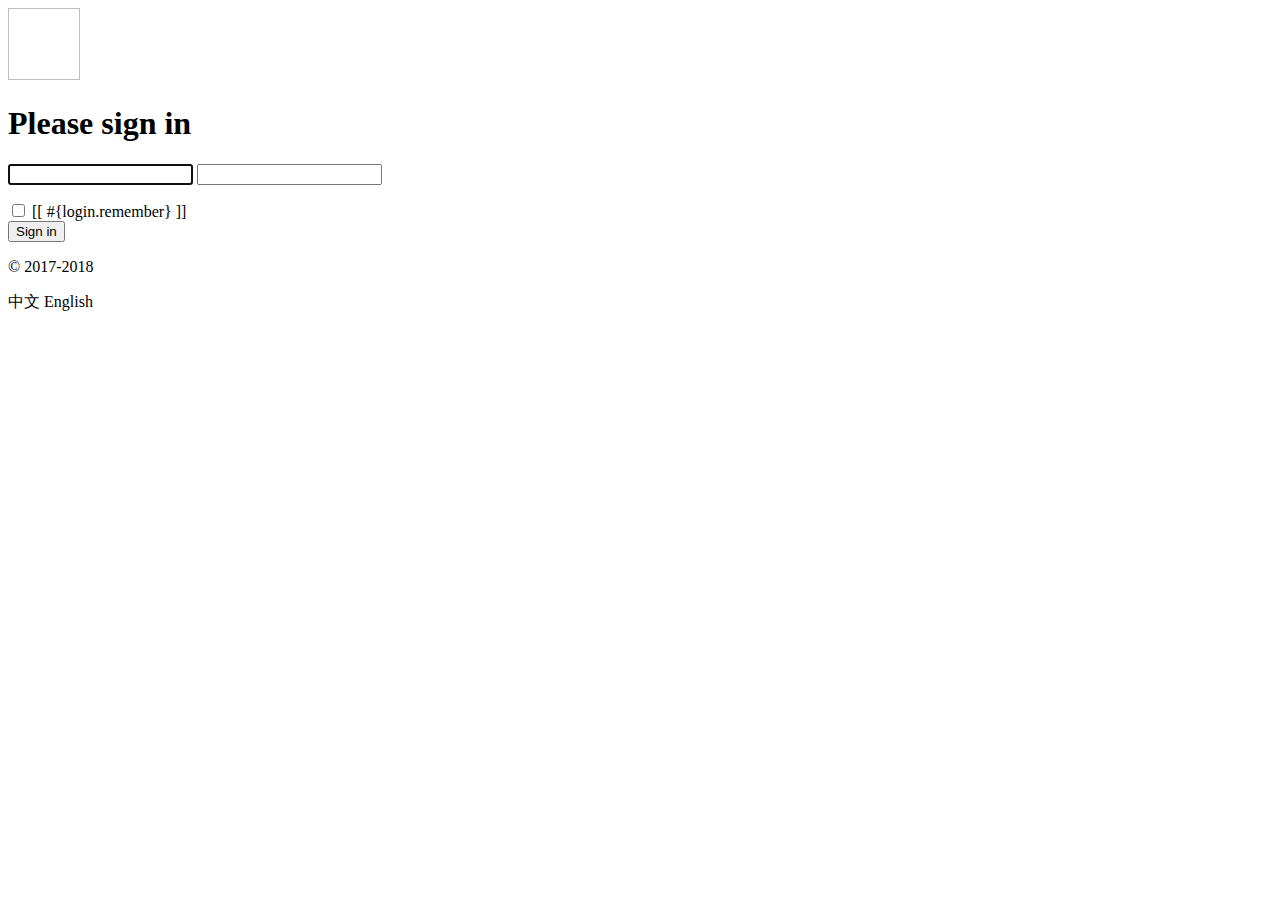
<file: src/main/resources/templates/index.html>
<!DOCTYPE html>
<html lang="en" xmlns:th="http://www.thymeleaf.org">
	<head>
		<meta http-equiv="Content-Type" content="text/html; charset=UTF-8">
		<meta name="viewport" content="width=device-width, initial-scale=1, shrink-to-fit=no">
		<meta name="description" content="">
		<meta name="author" content="">
		<title>Signin Template for Bootstrap</title>
		<!-- Bootstrap core CSS -->
		<link th:href="@{/css/bootstrap.min.css}" rel="stylesheet">
		<!-- Custom styles for this template -->
		<link th:href="@{/css/signin.css}" rel="stylesheet">
	</head>

	<body class="text-center">
		<form class="form-signin" th:action="@{/user/login}">
			<img class="mb-4" th:src="@{/img/bootstrap-solid.svg}" alt="" width="72" height="72">
			<h1 class="h3 mb-3 font-weight-normal" th:text="#{login.tip}">Please sign in</h1>
<!--			<label class="sr-only" >Username</label>-->
			<input type="text" name="username" class="form-control" th:placeholder="#{login.username}" required="" autofocus="">
<!--			<label class="sr-only" >Password</label>-->
			<input type="password" name="password" class="form-control" th:placeholder="#{login.password}" required="">
			<!--如果msg的值为空,则不显示消息-->
			<p style="color: red" th:text="${msg}" th:if="${not #strings.isEmpty(msg)}"></p>
			<div class="checkbox mb-3">
				<label>
					<input type="checkbox" value="remember-me"> [[ #{login.remember} ]]
				</label>
			</div>
			<button class="btn btn-lg btn-primary btn-block" type="submit" th:text="#{login.btn}">Sign in</button>
			<p class="mt-5 mb-3 text-muted">© 2017-2018</p>
			<a class="btn btn-sm" th:href="@{/index.html(lang='zh_CN')}">中文</a>
			<a class="btn btn-sm" th:href="@{/index.html(lang='en_US')}">English</a>
		</form>

	</body>

</html>
</file>
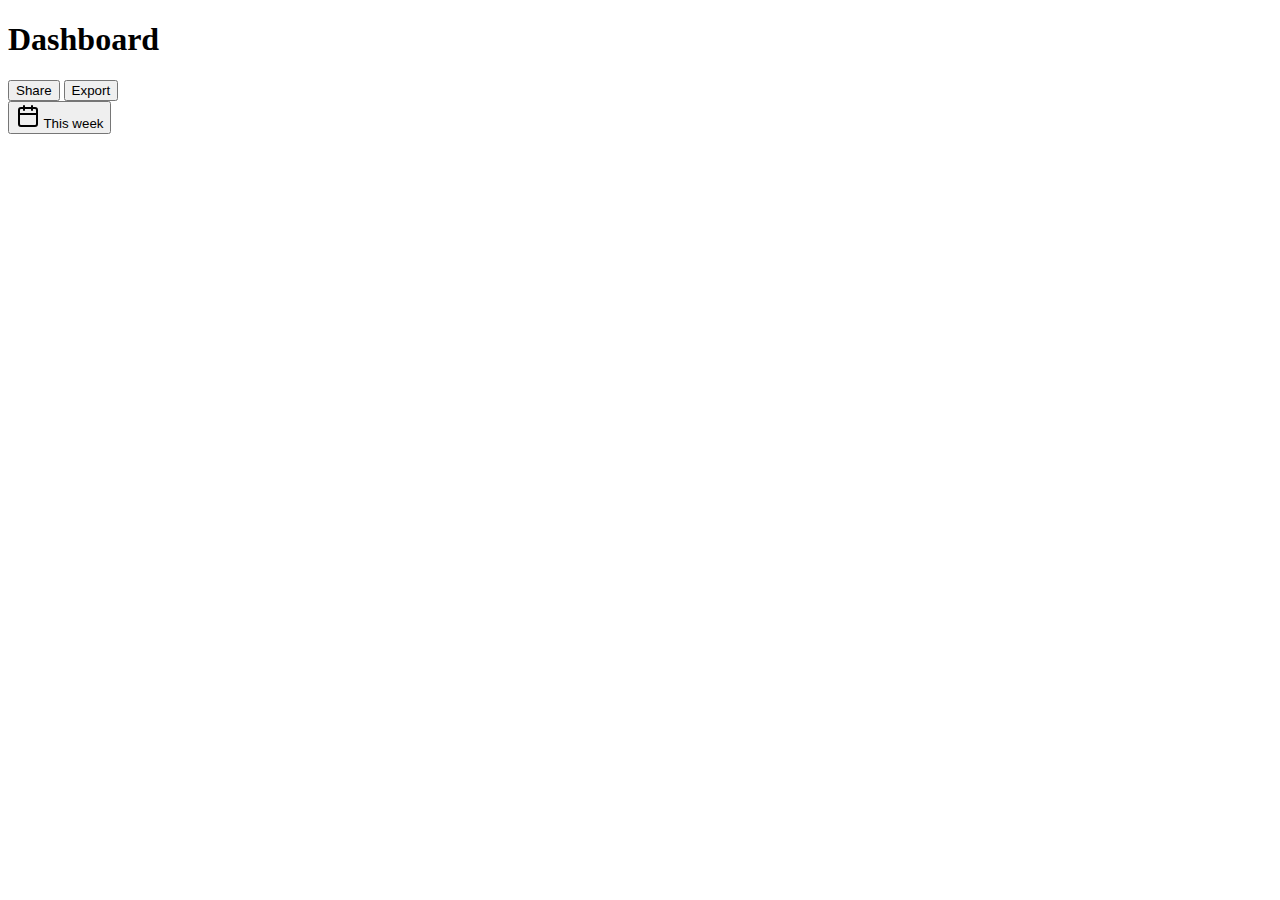
<file: src/main/resources/templates/dashboard.html>
<!DOCTYPE html>
<!-- saved from url=(0052)http://getbootstrap.com/docs/4.0/examples/dashboard/ -->
<html lang="en" xmlns:th="http://www.thymeleaf.org">
	<head>
		<meta http-equiv="Content-Type" content="text/html; charset=UTF-8">
		<meta name="viewport" content="width=device-width, initial-scale=1, shrink-to-fit=no">
		<meta name="description" content="">
		<meta name="author" content="">

		<title>Dashboard Template for Bootstrap</title>
		<!-- Bootstrap core CSS -->
		<link th:href="@{/css/bootstrap.min.css}" rel="stylesheet">

		<!-- Custom styles for this template -->
		<link th:href="@{/css/dashboard.css}" rel="stylesheet">
		<style type="text/css">
			/* Chart.js */
			
			@-webkit-keyframes chartjs-render-animation {
				from {
					opacity: 0.99
				}
				to {
					opacity: 1
				}
			}
			
			@keyframes chartjs-render-animation {
				from {
					opacity: 0.99
				}
				to {
					opacity: 1
				}
			}
			
			.chartjs-render-monitor {
				-webkit-animation: chartjs-render-animation 0.001s;
				animation: chartjs-render-animation 0.001s;
			}
		</style>
	</head>

	<body>
		<!--顶部导航栏-->
		<div th:replace="~{commons/commons::topbar}" }></div>

		<div class="container-fluid">
			<div class="row">
				<!--侧边栏-->
				<div th:replace="~{commons/commons::siderbar(active='dashboard.html')}"></div>

				<main role="main" class="col-md-9 ml-sm-auto col-lg-10 pt-3 px-4">
					<div class="chartjs-size-monitor" style="position: absolute; left: 0px; top: 0px; right: 0px; bottom: 0px; overflow: hidden; pointer-events: none; visibility: hidden; z-index: -1;">
						<div class="chartjs-size-monitor-expand" style="position:absolute;left:0;top:0;right:0;bottom:0;overflow:hidden;pointer-events:none;visibility:hidden;z-index:-1;">
							<div style="position:absolute;width:1000000px;height:1000000px;left:0;top:0"></div>
						</div>
						<div class="chartjs-size-monitor-shrink" style="position:absolute;left:0;top:0;right:0;bottom:0;overflow:hidden;pointer-events:none;visibility:hidden;z-index:-1;">
							<div style="position:absolute;width:200%;height:200%;left:0; top:0"></div>
						</div>
					</div>
					<div class="d-flex justify-content-between flex-wrap flex-md-nowrap align-items-center pb-2 mb-3 border-bottom">
						<h1 class="h2">Dashboard</h1>
						<div class="btn-toolbar mb-2 mb-md-0">
							<div class="btn-group mr-2">
								<button class="btn btn-sm btn-outline-secondary">Share</button>
								<button class="btn btn-sm btn-outline-secondary">Export</button>
							</div>
							<button class="btn btn-sm btn-outline-secondary dropdown-toggle">
                <svg xmlns="http://www.w3.org/2000/svg" width="24" height="24" viewBox="0 0 24 24" fill="none" stroke="currentColor" stroke-width="2" stroke-linecap="round" stroke-linejoin="round" class="feather feather-calendar"><rect x="3" y="4" width="18" height="18" rx="2" ry="2"></rect><line x1="16" y1="2" x2="16" y2="6"></line><line x1="8" y1="2" x2="8" y2="6"></line><line x1="3" y1="10" x2="21" y2="10"></line></svg>
                This week
              </button>
						</div>
					</div>

					<canvas class="my-4 chartjs-render-monitor" id="myChart" width="1076" height="454" style="display: block; width: 1076px; height: 454px;"></canvas>

					
				</main>
			</div>
		</div>

		<!-- Bootstrap core JavaScript
    ================================================== -->
		<!-- Placed at the end of the document so the pages load faster -->
		<script type="text/javascript" th:src="@{/js/jquery-3.2.1.slim.min.js}" ></script>
		<script type="text/javascript" th:src="@{/js/popper.min.js}" ></script>
		<script type="text/javascript" th:src="@{/js/bootstrap.min.js}" ></script>

		<!-- Icons -->
		<script type="text/javascript" th:src="@{/js/feather.min.js}" ></script>
		<script>
			feather.replace()
		</script>

		<!-- Graphs -->
		<script type="text/javascript" th:src="@{/js/Chart.min.js}" ></script>
		<script>
			var ctx = document.getElementById("myChart");
			var myChart = new Chart(ctx, {
				type: 'line',
				data: {
					labels: ["Sunday", "Monday", "Tuesday", "Wednesday", "Thursday", "Friday", "Saturday"],
					datasets: [{
						data: [15339, 21345, 18483, 24003, 23489, 24092, 12034],
						lineTension: 0,
						backgroundColor: 'transparent',
						borderColor: '#007bff',
						borderWidth: 4,
						pointBackgroundColor: '#007bff'
					}]
				},
				options: {
					scales: {
						yAxes: [{
							ticks: {
								beginAtZero: false
							}
						}]
					},
					legend: {
						display: false,
					}
				}
			});
		</script>

	</body>

</html>
</file>
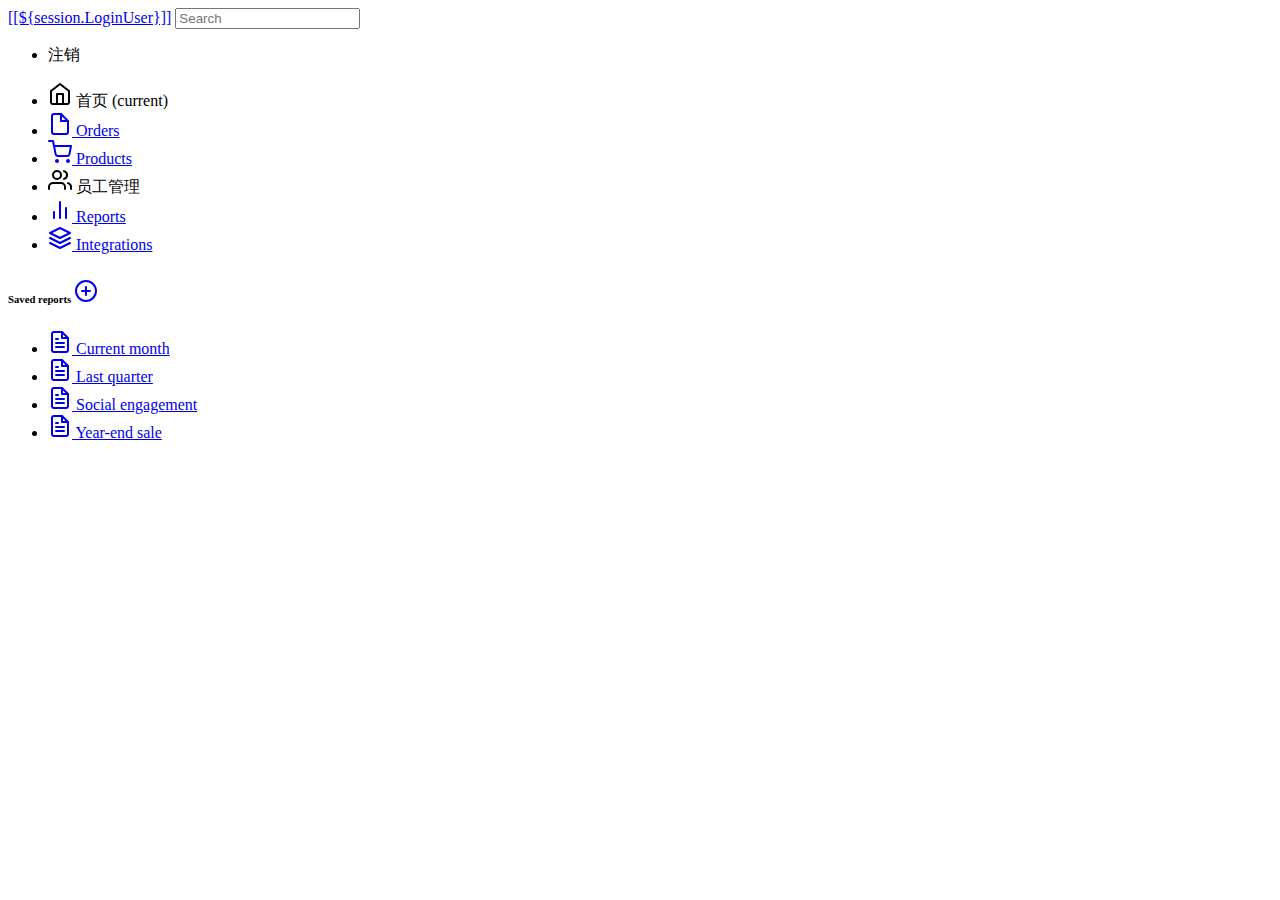
<file: src/main/resources/templates/commons/commons.html>
<!DOCTYPE html>
<html lang="en"  xmlns:th="http://www.thymeleaf.org">
<!--顶部导航栏公共部分-->
<nav class="navbar navbar-dark sticky-top bg-dark flex-md-nowrap p-0" th:fragment="topbar">
    <a class="navbar-brand col-sm-3 col-md-2 mr-0" href="http://getbootstrap.com/docs/4.0/examples/dashboard/#">[[${session.LoginUser}]]</a>
    <input class="form-control form-control-dark w-100" type="text" placeholder="Search" aria-label="Search">
    <ul class="navbar-nav px-3">
        <li class="nav-item text-nowrap">
            <a class="nav-link" th:href="@{user/logout}">注销</a>
        </li>
    </ul>
</nav>

<!--侧边栏公共部分-->
<nav class="col-md-2 d-none d-md-block bg-light sidebar" th:fragment="siderbar">
    <div class="sidebar-sticky">
        <ul class="nav flex-column">
            <li class="nav-item">
                <a th:class="${active=='dashboard.html'?'nav-link active':'nav-link'}" th:href="@{/main}">
                    <svg xmlns="http://www.w3.org/2000/svg" width="24" height="24" viewBox="0 0 24 24" fill="none" stroke="currentColor" stroke-width="2" stroke-linecap="round" stroke-linejoin="round" class="feather feather-home">
                        <path d="M3 9l9-7 9 7v11a2 2 0 0 1-2 2H5a2 2 0 0 1-2-2z"></path>
                        <polyline points="9 22 9 12 15 12 15 22"></polyline>
                    </svg>
                    首页 <span class="sr-only">(current)</span>
                </a>
            </li>
            <li class="nav-item">
                <a class="nav-link" href="http://getbootstrap.com/docs/4.0/examples/dashboard/#">
                    <svg xmlns="http://www.w3.org/2000/svg" width="24" height="24" viewBox="0 0 24 24" fill="none" stroke="currentColor" stroke-width="2" stroke-linecap="round" stroke-linejoin="round" class="feather feather-file">
                        <path d="M13 2H6a2 2 0 0 0-2 2v16a2 2 0 0 0 2 2h12a2 2 0 0 0 2-2V9z"></path>
                        <polyline points="13 2 13 9 20 9"></polyline>
                    </svg>
                    Orders
                </a>
            </li>
            <li class="nav-item">
                <a class="nav-link" href="http://getbootstrap.com/docs/4.0/examples/dashboard/#">
                    <svg xmlns="http://www.w3.org/2000/svg" width="24" height="24" viewBox="0 0 24 24" fill="none" stroke="currentColor" stroke-width="2" stroke-linecap="round" stroke-linejoin="round" class="feather feather-shopping-cart">
                        <circle cx="9" cy="21" r="1"></circle>
                        <circle cx="20" cy="21" r="1"></circle>
                        <path d="M1 1h4l2.68 13.39a2 2 0 0 0 2 1.61h9.72a2 2 0 0 0 2-1.61L23 6H6"></path>
                    </svg>
                    Products
                </a>
            </li>
            <li class="nav-item">
                <a th:class="${active=='list.html'?'nav-link active':'nav-link'}" th:href="@{/employees}">
                    <svg xmlns="http://www.w3.org/2000/svg" width="24" height="24" viewBox="0 0 24 24" fill="none" stroke="currentColor" stroke-width="2" stroke-linecap="round" stroke-linejoin="round" class="feather feather-users">
                        <path d="M17 21v-2a4 4 0 0 0-4-4H5a4 4 0 0 0-4 4v2"></path>
                        <circle cx="9" cy="7" r="4"></circle>
                        <path d="M23 21v-2a4 4 0 0 0-3-3.87"></path>
                        <path d="M16 3.13a4 4 0 0 1 0 7.75"></path>
                    </svg>
                    员工管理
                </a>
            </li>
            <li class="nav-item">
                <a class="nav-link" href="http://getbootstrap.com/docs/4.0/examples/dashboard/#">
                    <svg xmlns="http://www.w3.org/2000/svg" width="24" height="24" viewBox="0 0 24 24" fill="none" stroke="currentColor" stroke-width="2" stroke-linecap="round" stroke-linejoin="round" class="feather feather-bar-chart-2">
                        <line x1="18" y1="20" x2="18" y2="10"></line>
                        <line x1="12" y1="20" x2="12" y2="4"></line>
                        <line x1="6" y1="20" x2="6" y2="14"></line>
                    </svg>
                    Reports
                </a>
            </li>
            <li class="nav-item">
                <a class="nav-link" href="http://getbootstrap.com/docs/4.0/examples/dashboard/#">
                    <svg xmlns="http://www.w3.org/2000/svg" width="24" height="24" viewBox="0 0 24 24" fill="none" stroke="currentColor" stroke-width="2" stroke-linecap="round" stroke-linejoin="round" class="feather feather-layers">
                        <polygon points="12 2 2 7 12 12 22 7 12 2"></polygon>
                        <polyline points="2 17 12 22 22 17"></polyline>
                        <polyline points="2 12 12 17 22 12"></polyline>
                    </svg>
                    Integrations
                </a>
            </li>
        </ul>

        <h6 class="sidebar-heading d-flex justify-content-between align-items-center px-3 mt-4 mb-1 text-muted">
            <span>Saved reports</span>
            <a class="d-flex align-items-center text-muted" href="http://getbootstrap.com/docs/4.0/examples/dashboard/#">
                <svg xmlns="http://www.w3.org/2000/svg" width="24" height="24" viewBox="0 0 24 24" fill="none" stroke="currentColor" stroke-width="2" stroke-linecap="round" stroke-linejoin="round" class="feather feather-plus-circle"><circle cx="12" cy="12" r="10"></circle><line x1="12" y1="8" x2="12" y2="16"></line><line x1="8" y1="12" x2="16" y2="12"></line></svg>
            </a>
        </h6>
        <ul class="nav flex-column mb-2">
            <li class="nav-item">
                <a class="nav-link" href="http://getbootstrap.com/docs/4.0/examples/dashboard/#">
                    <svg xmlns="http://www.w3.org/2000/svg" width="24" height="24" viewBox="0 0 24 24" fill="none" stroke="currentColor" stroke-width="2" stroke-linecap="round" stroke-linejoin="round" class="feather feather-file-text">
                        <path d="M14 2H6a2 2 0 0 0-2 2v16a2 2 0 0 0 2 2h12a2 2 0 0 0 2-2V8z"></path>
                        <polyline points="14 2 14 8 20 8"></polyline>
                        <line x1="16" y1="13" x2="8" y2="13"></line>
                        <line x1="16" y1="17" x2="8" y2="17"></line>
                        <polyline points="10 9 9 9 8 9"></polyline>
                    </svg>
                    Current month
                </a>
            </li>
            <li class="nav-item">
                <a class="nav-link" href="http://getbootstrap.com/docs/4.0/examples/dashboard/#">
                    <svg xmlns="http://www.w3.org/2000/svg" width="24" height="24" viewBox="0 0 24 24" fill="none" stroke="currentColor" stroke-width="2" stroke-linecap="round" stroke-linejoin="round" class="feather feather-file-text">
                        <path d="M14 2H6a2 2 0 0 0-2 2v16a2 2 0 0 0 2 2h12a2 2 0 0 0 2-2V8z"></path>
                        <polyline points="14 2 14 8 20 8"></polyline>
                        <line x1="16" y1="13" x2="8" y2="13"></line>
                        <line x1="16" y1="17" x2="8" y2="17"></line>
                        <polyline points="10 9 9 9 8 9"></polyline>
                    </svg>
                    Last quarter
                </a>
            </li>
            <li class="nav-item">
                <a class="nav-link" href="http://getbootstrap.com/docs/4.0/examples/dashboard/#">
                    <svg xmlns="http://www.w3.org/2000/svg" width="24" height="24" viewBox="0 0 24 24" fill="none" stroke="currentColor" stroke-width="2" stroke-linecap="round" stroke-linejoin="round" class="feather feather-file-text">
                        <path d="M14 2H6a2 2 0 0 0-2 2v16a2 2 0 0 0 2 2h12a2 2 0 0 0 2-2V8z"></path>
                        <polyline points="14 2 14 8 20 8"></polyline>
                        <line x1="16" y1="13" x2="8" y2="13"></line>
                        <line x1="16" y1="17" x2="8" y2="17"></line>
                        <polyline points="10 9 9 9 8 9"></polyline>
                    </svg>
                    Social engagement
                </a>
            </li>
            <li class="nav-item">
                <a class="nav-link" href="http://getbootstrap.com/docs/4.0/examples/dashboard/#">
                    <svg xmlns="http://www.w3.org/2000/svg" width="24" height="24" viewBox="0 0 24 24" fill="none" stroke="currentColor" stroke-width="2" stroke-linecap="round" stroke-linejoin="round" class="feather feather-file-text">
                        <path d="M14 2H6a2 2 0 0 0-2 2v16a2 2 0 0 0 2 2h12a2 2 0 0 0 2-2V8z"></path>
                        <polyline points="14 2 14 8 20 8"></polyline>
                        <line x1="16" y1="13" x2="8" y2="13"></line>
                        <line x1="16" y1="17" x2="8" y2="17"></line>
                        <polyline points="10 9 9 9 8 9"></polyline>
                    </svg>
                    Year-end sale
                </a>
            </li>
        </ul>
    </div>
</nav>
</html>
</file>
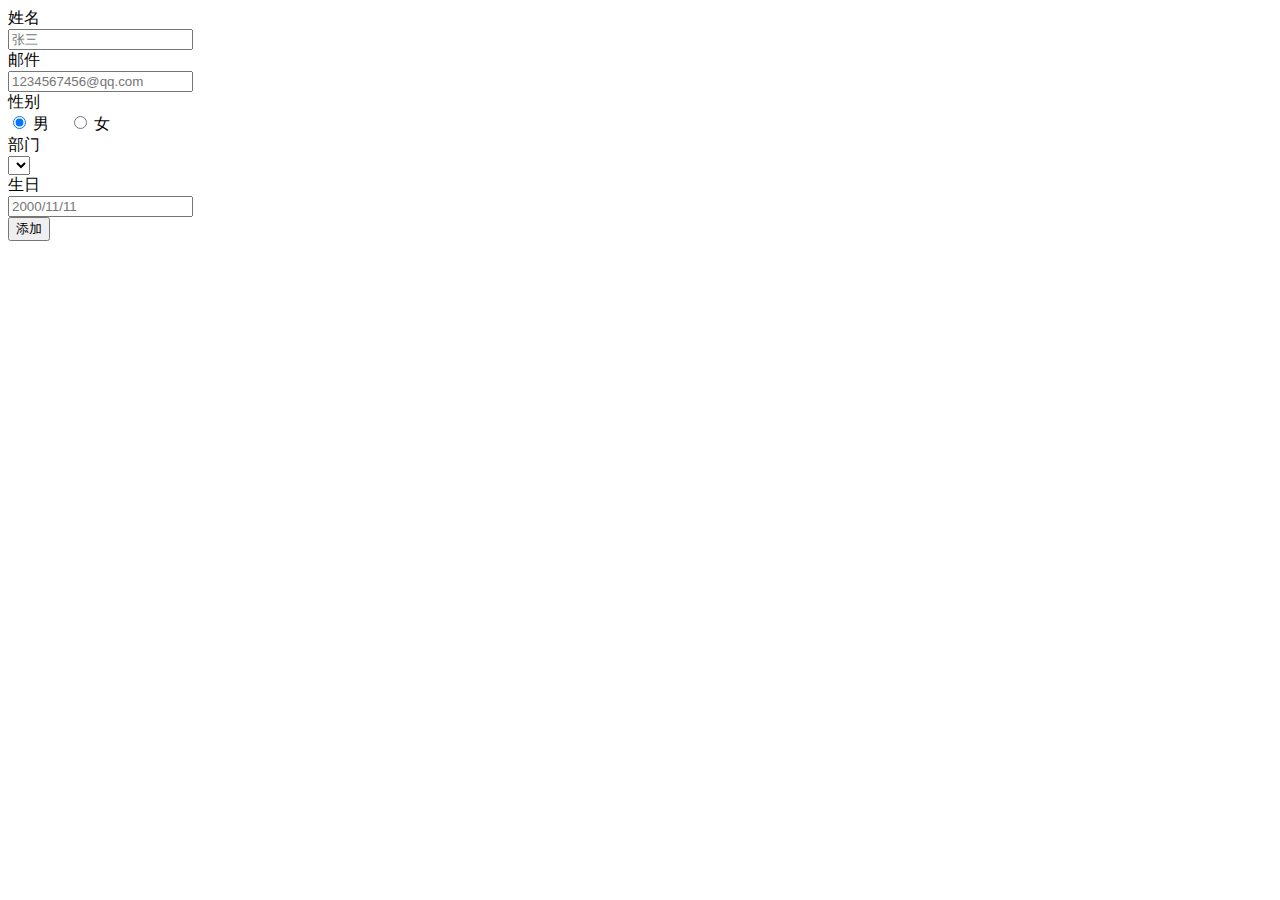
<file: src/main/resources/templates/employee/add.html>
<!DOCTYPE html>
<!-- saved from url=(0052)http://getbootstrap.com/docs/4.0/examples/dashboard/ -->
<html lang="en" xmlns:th="http://www.thymeleaf.org">

    <head>
        <meta http-equiv="Content-Type" content="text/html; charset=UTF-8">
        <meta name="viewport" content="width=device-width, initial-scale=1, shrink-to-fit=no">
        <meta name="description" content="">
        <meta name="author" content="">

        <title>Dashboard Template for Bootstrap</title>
        <!-- Bootstrap core CSS -->
        <link th:href="@{/css/bootstrap.min.css}" rel="stylesheet">

        <!-- Custom styles for this template -->
        <link th:href="@{/css/dashboard.css}" rel="stylesheet">
        <style type="text/css">
            /* Chart.js */

            @-webkit-keyframes chartjs-render-animation {
                from {
                    opacity: 0.99
                }
                to {
                    opacity: 1
                }
            }

            @keyframes chartjs-render-animation {
                from {
                    opacity: 0.99
                }
                to {
                    opacity: 1
                }
            }

            .chartjs-render-monitor {
                -webkit-animation: chartjs-render-animation 0.001s;
                animation: chartjs-render-animation 0.001s;
            }
        </style>
    </head>

    <body>
        <!--顶部导航栏-->
        <div th:replace="~{commons/commons::topbar}"></div>

        <div class="container-fluid">
            <div class="row">
                <!--侧边栏-->
                <div th:replace="~{commons/commons::siderbar(active='list.html')}"></div>

                <main role="main" class="col-md-9 ml-sm-auto col-lg-10 pt-3 px-4">
                    <form class="form-horizontal" th:action="@{/save}" method="post">
                        <div class="form-group">
                            <label class="col-sm-2 control-label">姓名</label>
                            <div class="col-sm-10">
                                <input type="text" class="form-control" placeholder="张三" name="lastName">
                            </div>
                        </div>
                        <div class="form-group">
                            <label class="col-sm-2 control-label">邮件</label>
                            <div class="col-sm-10">
                                <input type="email" class="form-control" placeholder="1234567456@qq.com" name="email">
                            </div>
                        </div>
                        <div class="form-group">
                            <label class="col-sm-2 control-label">性别</label>
                            <div class="col-sm-offset-2 col-sm-10">
                                <label>
                                    <input type="radio" name="gender" checked value="1">&nbsp;男
                                </label>
                                &nbsp;&nbsp;&nbsp;
                                <label>
                                    <input type="radio" name="gender" value="0">&nbsp;女
                                </label>
                            </div>
                        </div>
                        <div class="form-group">
                            <label class="col-sm-2 control-label">部门</label>
                            <div class="col-sm-10">
                                <select class="form-control" name="department.id">
                                    <option th:each="dept:${departments}" th:text="${dept.getDepartmentName()}" th:value="${dept.getId()}"></option>
                                </select>
                            </div>

                        </div>
                        <div class="form-group">
                            <label class="col-sm-2 control-label">生日</label>
                            <div class="col-sm-10">
                                <input type="text" class="form-control" placeholder="2000/11/11" name="birth">
                            </div>
                        </div>
                        <div class="form-group">
                            <div class="col-sm-offset-2 col-sm-10">
                                <button class="btn btn-sm btn-success" type="submit">添加</button>
                            </div>
                        </div>
                    </form>
                </main>
            </div>
        </div>

        <!-- Bootstrap core JavaScript
        ================================================== -->
        <!-- Placed at the end of the document so the pages load faster -->
        <script type="text/javascript" th:src="@{/js/jquery-3.2.1.slim.min.js}" ></script>
        <script type="text/javascript" th:src="@{/js/popper.min.js}" ></script>
        <script type="text/javascript" th:src="@{/js/bootstrap.min.js}" ></script>

        <!-- Icons -->
        <script type="text/javascript" th:src="@{/js/feather.min.js}" ></script>
        <script>
            feather.replace()
        </script>

        <!-- Graphs -->
        <script type="text/javascript" th:src="@{/js/Chart.min.js}" ></script>
        <script>
            var ctx = document.getElementById("myChart");
            var myChart = new Chart(ctx, {
                type: 'line',
                data: {
                    labels: ["Sunday", "Monday", "Tuesday", "Wednesday", "Thursday", "Friday", "Saturday"],
                    datasets: [{
                        data: [15339, 21345, 18483, 24003, 23489, 24092, 12034],
                        lineTension: 0,
                        backgroundColor: 'transparent',
                        borderColor: '#007bff',
                        borderWidth: 4,
                        pointBackgroundColor: '#007bff'
                    }]
                },
                options: {
                    scales: {
                        yAxes: [{
                            ticks: {
                                beginAtZero: false
                            }
                        }]
                    },
                    legend: {
                        display: false,
                    }
                }
            });
        </script>

    </body>

</html>
</file>
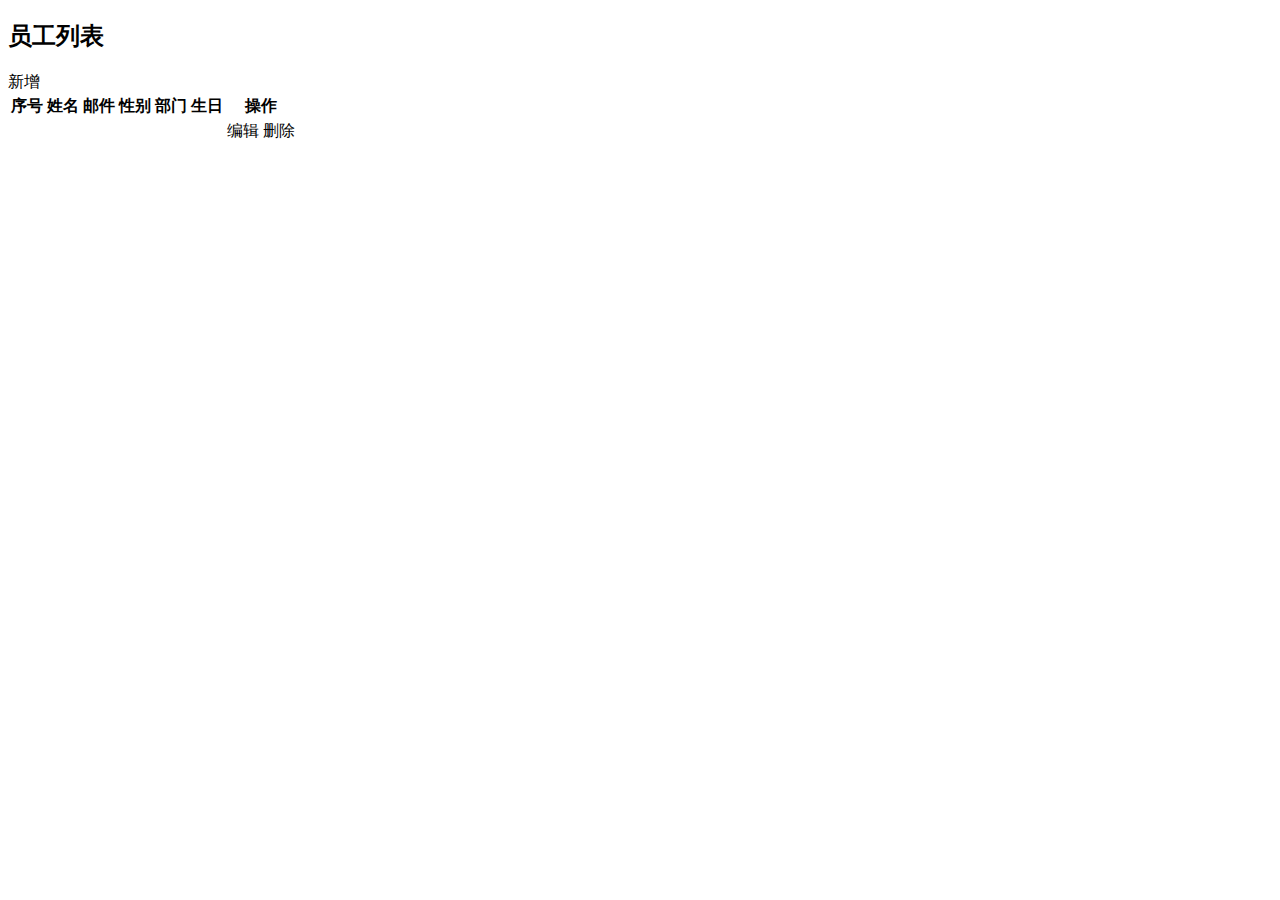
<file: src/main/resources/templates/employee/list.html>
<!DOCTYPE html>
<!-- saved from url=(0052)http://getbootstrap.com/docs/4.0/examples/dashboard/ -->
<html lang="en" xmlns:th="http://www.thymeleaf.org">

	<head>
		<meta http-equiv="Content-Type" content="text/html; charset=UTF-8">
		<meta name="viewport" content="width=device-width, initial-scale=1, shrink-to-fit=no">
		<meta name="description" content="">
		<meta name="author" content="">

		<title>Dashboard Template for Bootstrap</title>
		<!-- Bootstrap core CSS -->
		<link th:href="@{/css/bootstrap.min.css}" rel="stylesheet">

		<!-- Custom styles for this template -->
		<link th:href="@{/css/dashboard.css}" rel="stylesheet">
		<style type="text/css">
			/* Chart.js */
			
			@-webkit-keyframes chartjs-render-animation {
				from {
					opacity: 0.99
				}
				to {
					opacity: 1
				}
			}
			
			@keyframes chartjs-render-animation {
				from {
					opacity: 0.99
				}
				to {
					opacity: 1
				}
			}
			
			.chartjs-render-monitor {
				-webkit-animation: chartjs-render-animation 0.001s;
				animation: chartjs-render-animation 0.001s;
			}
		</style>
	</head>

	<body>
		<!--顶部导航栏-->
		<div th:replace="~{commons/commons::topbar}" }></div>

		<div class="container-fluid">
			<div class="row">
				<!--侧边栏-->
				<div th:replace="~{commons/commons::siderbar(active='list.html')}"></div>

				<main role="main" class="col-md-9 ml-sm-auto col-lg-10 pt-3 px-4">
					<div>
						<h2>员工列表</h2>
						<a class="btn btn-sm btn-success" th:href="@{/add}">新增</a>
					</div>
					<div class="table-responsive">
						<table class="table table-striped table-sm">
							<thead>
								<tr>
									<th>序号</th>
									<th>姓名</th>
									<th>邮件</th>
									<th>性别</th>
									<th>部门</th>
									<th>生日</th>
									<th>操作</th>
								</tr>
							</thead>
							<tbody>
								<tr th:each="employee:${employees}">
									<td th:text="${employee.getId()}"></td>
									<td th:text="${employee.getLastName()}"></td>
									<td th:text="${employee.getEmail()}"></td>
									<td th:text="${employee.getGender()==0?'女':'男'}"></td>
									<td th:text="${employee.getDepartment().getDepartmentName()}"></td>
									<td th:text="${#dates.format(employee.getBirth(),'yyyy-MM-dd')}"></td>
									<td>
										<a class="btn btn-sm btn-primary" th:href="@{'/edit/'+${employee.getId()}}">编辑</a>
										<a class="btn btn-sm btn-danger" th:href="@{|/delete/${employee.getId()}|}">删除</a>
									</td>
								</tr>
							</tbody>
						</table>
					</div>
				</main>
			</div>
		</div>

		<!-- Bootstrap core JavaScript
    ================================================== -->
		<!-- Placed at the end of the document so the pages load faster -->
		<script type="text/javascript" th:src="@{/js/jquery-3.2.1.slim.min.js}" ></script>
		<script type="text/javascript" th:src="@{/js/popper.min.js}" ></script>
		<script type="text/javascript" th:src="@{/js/bootstrap.min.js}" ></script>

		<!-- Icons -->
		<script type="text/javascript" th:src="@{/js/feather.min.js}" ></script>
		<script>
			feather.replace()
		</script>

		<!-- Graphs -->
		<script type="text/javascript" th:src="@{/js/Chart.min.js}" ></script>
		<script>
			var ctx = document.getElementById("myChart");
			var myChart = new Chart(ctx, {
				type: 'line',
				data: {
					labels: ["Sunday", "Monday", "Tuesday", "Wednesday", "Thursday", "Friday", "Saturday"],
					datasets: [{
						data: [15339, 21345, 18483, 24003, 23489, 24092, 12034],
						lineTension: 0,
						backgroundColor: 'transparent',
						borderColor: '#007bff',
						borderWidth: 4,
						pointBackgroundColor: '#007bff'
					}]
				},
				options: {
					scales: {
						yAxes: [{
							ticks: {
								beginAtZero: false
							}
						}]
					},
					legend: {
						display: false,
					}
				}
			});
		</script>

	</body>

</html>
</file>
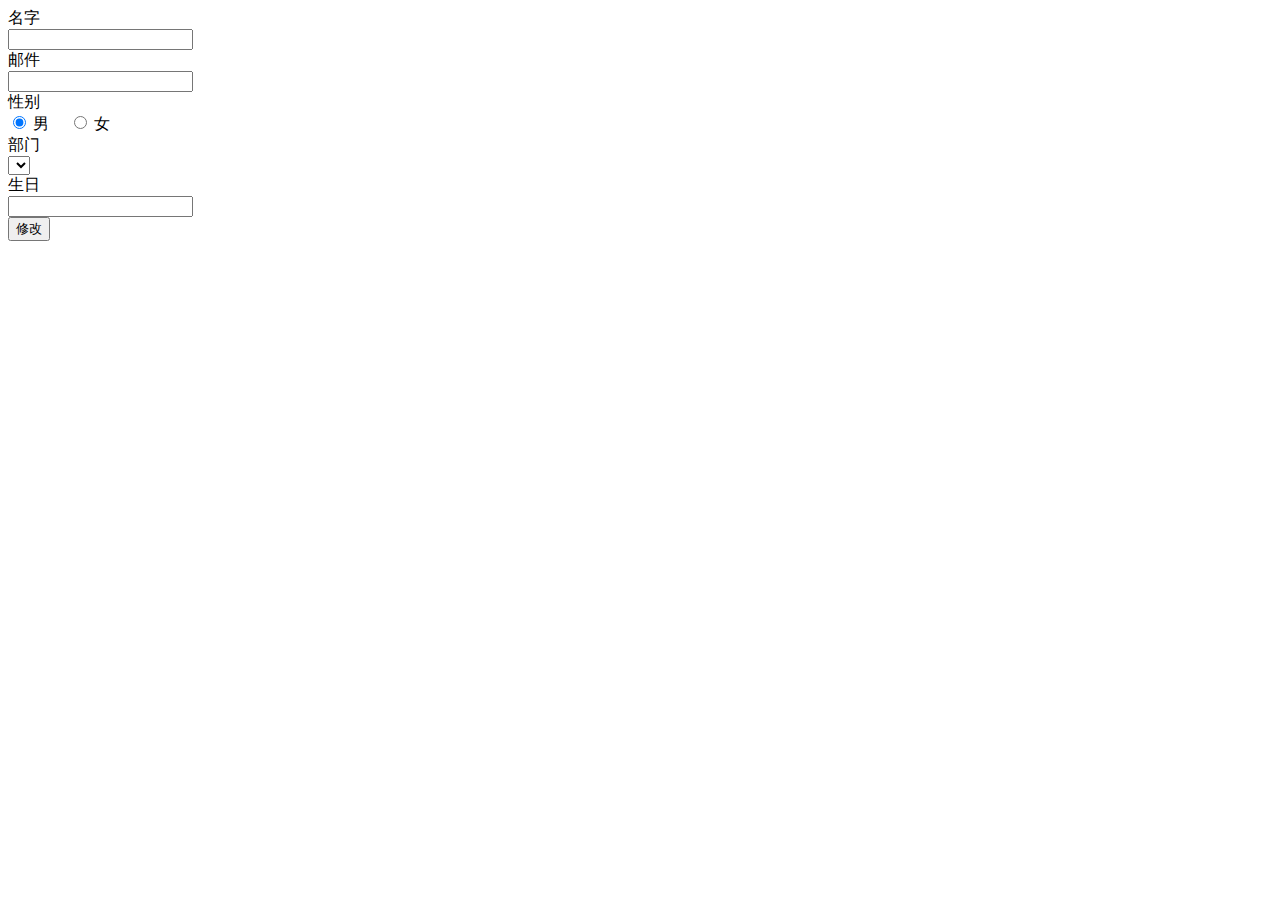
<file: src/main/resources/templates/employee/update.html>
<!DOCTYPE html>
<!-- saved from url=(0052)http://getbootstrap.com/docs/4.0/examples/dashboard/ -->
<html lang="en" xmlns:th="http://www.thymeleaf.org">

    <head>
        <meta http-equiv="Content-Type" content="text/html; charset=UTF-8">
        <meta name="viewport" content="width=device-width, initial-scale=1, shrink-to-fit=no">
        <meta name="description" content="">
        <meta name="author" content="">

        <title>Dashboard Template for Bootstrap</title>
        <!-- Bootstrap core CSS -->
        <link th:href="@{/css/bootstrap.min.css}" rel="stylesheet">

        <!-- Custom styles for this template -->
        <link th:href="@{/css/dashboard.css}" rel="stylesheet">
        <style type="text/css">
            /* Chart.js */

            @-webkit-keyframes chartjs-render-animation {
                from {
                    opacity: 0.99
                }
                to {
                    opacity: 1
                }
            }

            @keyframes chartjs-render-animation {
                from {
                    opacity: 0.99
                }
                to {
                    opacity: 1
                }
            }

            .chartjs-render-monitor {
                -webkit-animation: chartjs-render-animation 0.001s;
                animation: chartjs-render-animation 0.001s;
            }
        </style>
    </head>

    <body>
        <!--顶部导航栏-->
        <div th:replace="~{commons/commons::topbar}"></div>

        <div class="container-fluid">
            <div class="row">
                <!--侧边栏-->
                <div th:replace="~{commons/commons::siderbar(active='list.html')}"></div>

                <main role="main" class="col-md-9 ml-sm-auto col-lg-10 pt-3 px-4">
                    <form class="form-horizontal" th:action="@{/updateEmployee}" method="post">
                        <input type="hidden" name="id" th:value="${employee.getId()}" >
                        <div class="form-group">
                            <label class="col-sm-2 control-label">名字</label>
                            <div class="col-sm-10">
                                <input type="text" class="form-control"  name="lastName" th:value="${employee.getLastName()}">
                            </div>
                        </div>
                        <div class="form-group">
                            <label class="col-sm-2 control-label">邮件</label>
                            <div class="col-sm-10">
                                <input type="email" class="form-control" th:value="${employee.getEmail()}" name="email">
                            </div>
                        </div>
                        <div class="form-group">
                            <label class="col-sm-2 control-label">性别</label>
                            <div class="col-sm-offset-2 col-sm-10">
                                <label>
                                    <input th:checked="${employee.getGender()==1}" type="radio" name="gender" checked value="1">&nbsp;男
                                </label>
                                &nbsp;&nbsp;&nbsp;
                                <label>
                                    <input th:checked="${employee.getGender()==0}" type="radio" name="gender" value="0">&nbsp;女
                                </label>
                            </div>
                        </div>
                        <div class="form-group">
                            <label class="col-sm-2 control-label">部门</label>
                            <div class="col-sm-10">
                                <select class="form-control" name="department.id">
                                    <option th:selected="${employee.getDepartment().getId()==department.getId()}"
                                            th:each="department:${departments}"
                                            th:text="${department.getDepartmentName()}"
                                            th:value="${department.getId()}"></option>
                                </select>
                            </div>

                        </div>
                        <div class="form-group">
                            <label class="col-sm-2 control-label">生日</label>
                            <div class="col-sm-10">
                                <input th:value="${#dates.format(employee.getBirth(),'yyyy/MM/dd')}" type="text" class="form-control"  name="birth">
                            </div>
                        </div>
                        <div class="form-group">
                            <div class="col-sm-offset-2 col-sm-10">
                                <button class="btn btn-sm btn-success" type="submit">修改</button>
                            </div>
                        </div>
                    </form>
                </main>
            </div>
        </div>

        <!-- Bootstrap core JavaScript
        ================================================== -->
        <!-- Placed at the end of the document so the pages load faster -->
        <script type="text/javascript" th:src="@{/js/jquery-3.2.1.slim.min.js}" ></script>
        <script type="text/javascript" th:src="@{/js/popper.min.js}" ></script>
        <script type="text/javascript" th:src="@{/js/bootstrap.min.js}" ></script>

        <!-- Icons -->
        <script type="text/javascript" th:src="@{/js/feather.min.js}" ></script>
        <script>
            feather.replace()
        </script>

        <!-- Graphs -->
        <script type="text/javascript" th:src="@{/js/Chart.min.js}" ></script>
        <script>
            var ctx = document.getElementById("myChart");
            var myChart = new Chart(ctx, {
                type: 'line',
                data: {
                    labels: ["Sunday", "Monday", "Tuesday", "Wednesday", "Thursday", "Friday", "Saturday"],
                    datasets: [{
                        data: [15339, 21345, 18483, 24003, 23489, 24092, 12034],
                        lineTension: 0,
                        backgroundColor: 'transparent',
                        borderColor: '#007bff',
                        borderWidth: 4,
                        pointBackgroundColor: '#007bff'
                    }]
                },
                options: {
                    scales: {
                        yAxes: [{
                            ticks: {
                                beginAtZero: false
                            }
                        }]
                    },
                    legend: {
                        display: false,
                    }
                }
            });
        </script>

    </body>

</html>
</file>
